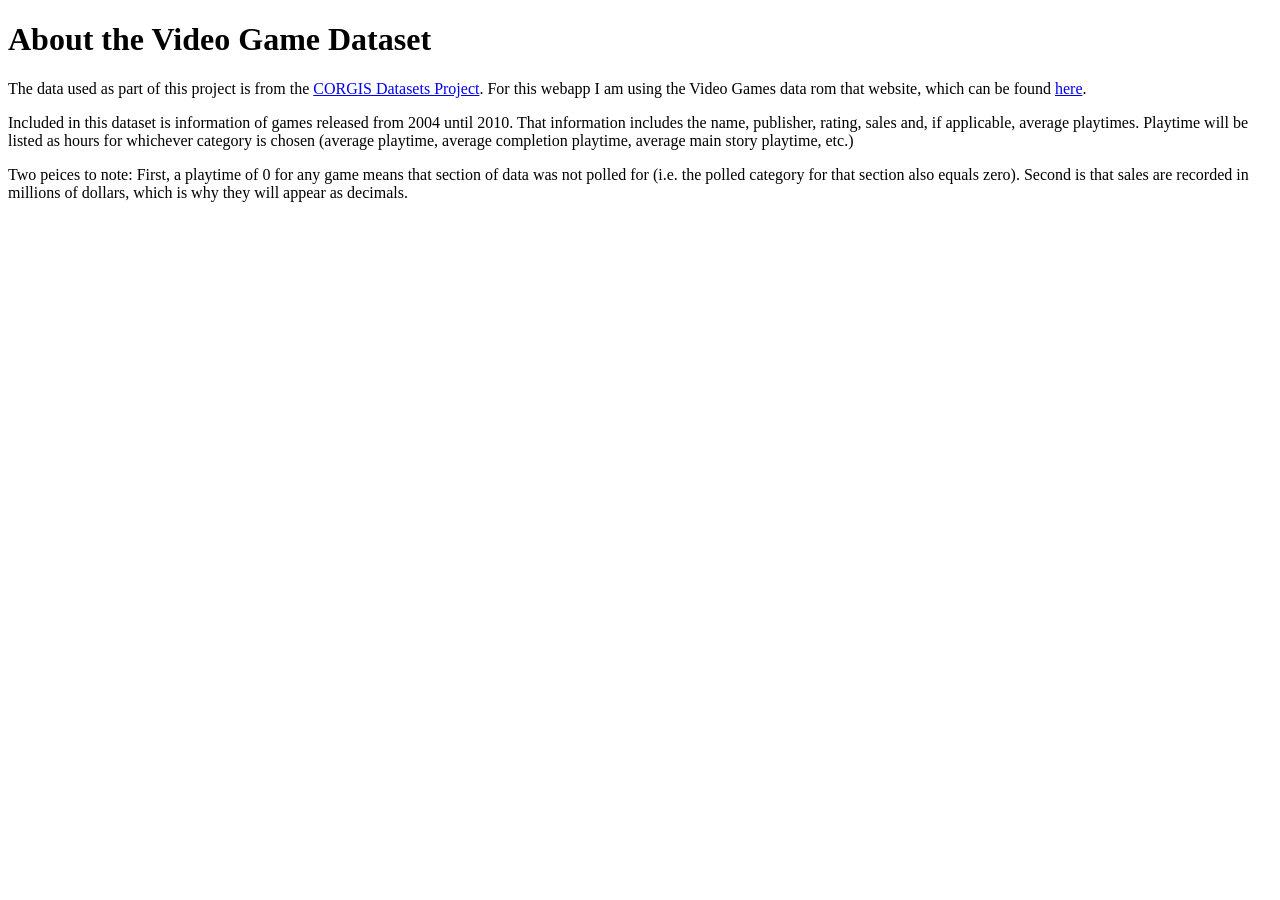
<file: home.html>
<!DOCTYPE html>
 <html>
  <head><!--
   <meta charset="utf-8">
   <meta name="viewport" content="width=device-width, initial-scale=1">
   
   <link rel="stylesheet" href="https://maxcdn.bootstrapcdn.com/bootstrap/4.5.2/css/bootstrap.min.css">
   <script src="https://ajax.googleapis.com/ajax/libs/jquery/3.2.1/jquery.min.js"></script>
   <script src="https://cdnjs.cloudflare.com/ajax/libs/popper.js/1.16.0/umd/popper.min.js"></script>
   <script src="https://maxcdn.bootstrapcdn.com/bootstrap/4.5.2/js/bootstrap.min.js"></script>
   
   <link rel="stylesheet" href="myStyle.css"> 
   <script src="myScript.js"></script>-->
   <title>Video Game Data Analysis</title>
  </head>
  <body>
   <h1>About the Video Game Dataset</h1>
   <p>The data used as part of this project is from the <a href="https://think.cs.vt.edu/corgis/json/index.html">CORGIS Datasets Project</a>. 
     For this webapp I am using the Video Games data rom that website, which can be found <a href="https://think.cs.vt.edu/corgis/json/video_games/">here</a>.</p>
   <p>Included in this dataset is information of games released from 2004 until 2010. That information includes the name, publisher, rating, sales and, if applicable, average playtimes. 
     Playtime will be listed as hours for whichever category is chosen (average playtime, average completion playtime, average main story playtime, etc.)</p>
    <p>Two peices to note: First, a playtime of 0 for any game means that section of data was not polled for (i.e. the polled category for that section also equals zero). 
      Second is that sales are recorded in millions of dollars, which is why they will appear as decimals.</p>
  </body>
</html>
</file>
